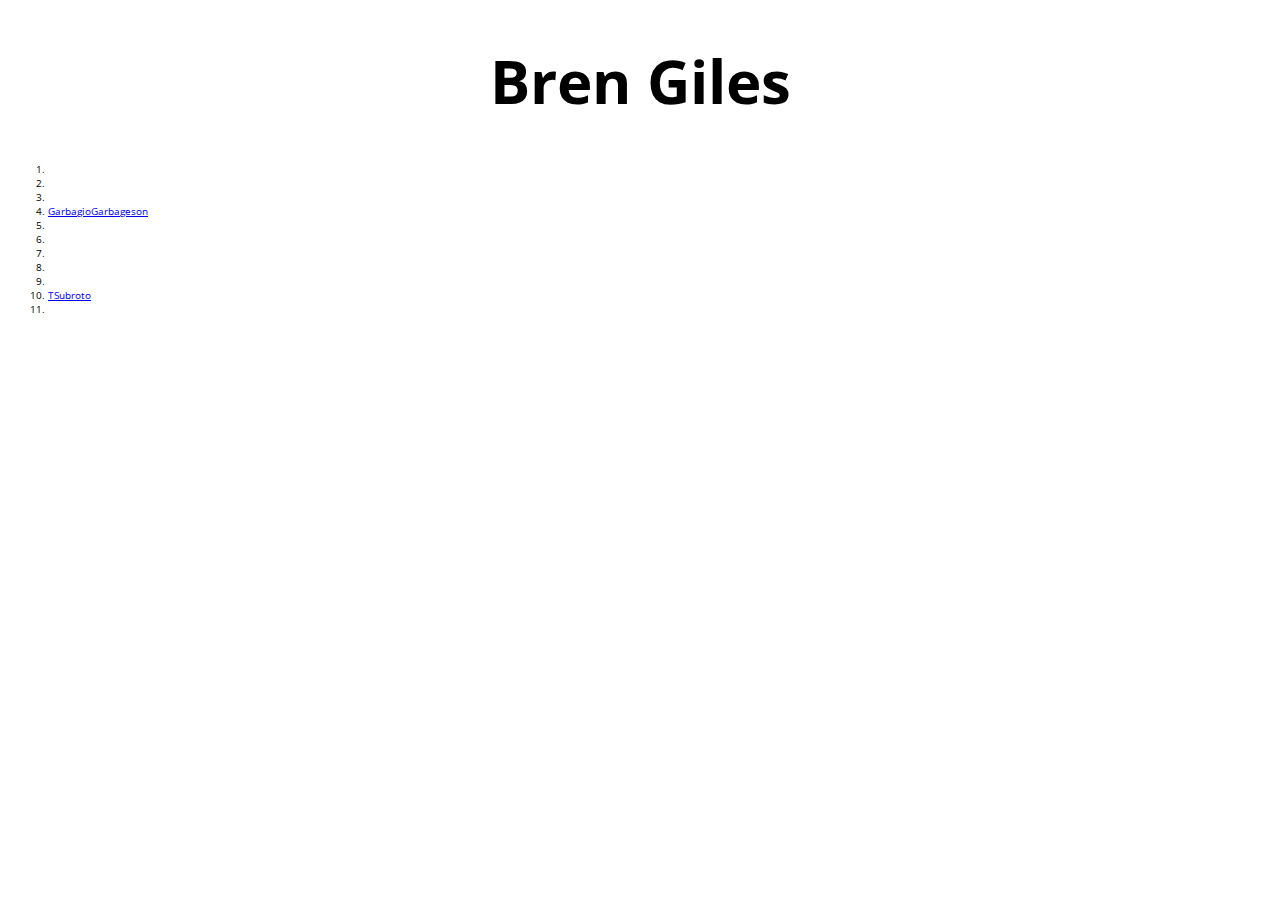
<file: index.html>
<!DOCTYPE html>
<html lang="en">
  <head>
    <meta charset="utf-8">
    <title>My test page</title>
    <link href="http://fonts.googleapis.com/css?family=Open+Sans" rel="stylesheet" type="text/css">
    <link href="styles/style.css" rel="stylesheet" type="text/css">
    <script src="scripts/alert.js"></script>
   
  </head>
  <body>
    <h1>Bren Giles</h1>
    <ol>
      <li></li>
      <li></li>
      <li></li>
      <li><a href="https://github.com/GarbagioGarbageson/Mod6-inclassLinks to an external site.">GarbagioGarbageson</a></li>
      <li></li>
      <li></li>
      <li></li>
      <li></li>
      <li></li>
      <li><a href="https://github.com/TSubroto/module-6-in-class-lab-TSubroto">TSubroto</a></li>
      <li></li>
      
    </ol>
    <scripts src="scripts/main.js"></scripts>
  </body>
</html>
</file>
<file: styles/style.css>
html {
  font-size: 10px;
  font-family: 'Open Sans', sans-serif;
}


h1 {
  font-size: 60px;
  text-align: center;
}

.GarbagioGarbageon {
  font-size: 40px;
  text-align: center;
background-color: #009f00;
}

.TSubroto {
  color: red;
}
</file>
